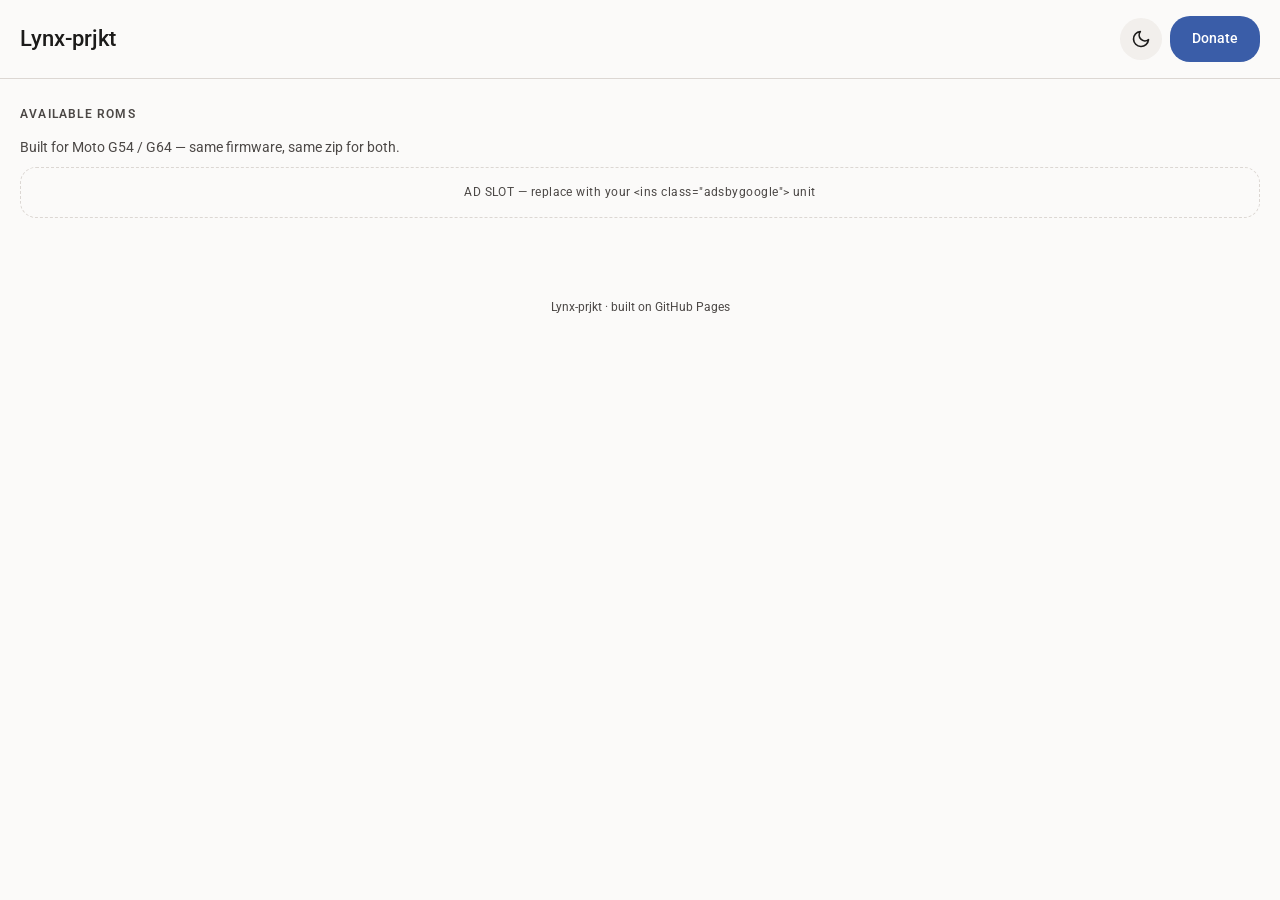
<file: index.html>
<!DOCTYPE html>
<html lang="en">
<head>
<meta charset="UTF-8">
<meta name="viewport" content="width=device-width, initial-scale=1.0">
<title>Lynx-prjkt — Products</title>
<link rel="preconnect" href="https://fonts.googleapis.com">
<link href="https://fonts.googleapis.com/css2?family=Roboto:wght@400;500;700&display=swap" rel="stylesheet">
<link rel="stylesheet" href="style.css">

<!-- ============================================================
     GOOGLE ADSENSE — replace ca-pub-XXXXXXXXXXXXXXXX with your
     real publisher ID once your AdSense account is approved.
     See README.md for full setup steps.
     ============================================================ -->
<script async src="https://pagead2.googlesyndication.com/pagead/js/adsbygoogle.js?client=ca-pub-XXXXXXXXXXXXXXXX" crossorigin="anonymous"></script>

<style>
  .grid{display:grid; grid-template-columns:1fr; gap:20px; padding:4px 20px 20px;}
  .port-card{text-decoration:none; color:inherit; display:block;}
  .port-body{padding:20px;}
  .port-name{font-size:1.3rem; font-weight:500; color:var(--on-surface); margin-bottom:6px;}
  .port-desc{color:var(--on-surface-var); font-size:0.92rem; margin-bottom:14px;}
  .port-meta{display:flex; align-items:center; gap:10px; font-size:0.82rem; color:var(--on-surface-var); padding-top:14px; border-top:1px solid var(--outline);}
  .port-meta .dl-icon{flex-shrink:0;}
  .port-meta-lines{display:flex; flex-direction:column; gap:2px;}
  .empty-state{text-align:center; padding:60px 20px; color:var(--on-surface-var); font-size:0.9rem;}
.hero-note{padding:0 20px 4px; color:var(--on-surface-var); font-size:0.85rem;}
</style>
</head>
<body>

<header>
  <a class="logo" href="index.html">Lynx-prjkt</a>
  <div class="header-actions">
    <button class="icon-btn ripple" id="themeToggleBtn" onclick="toggleTheme()"></button>
    <a class="btn btn-filled ripple" href="#">Donate</a>
  </div>
</header>

<div class="section-label">Available ROMs</div>
<div class="hero-note">Built for Moto G54 / G64 — same firmware, same zip for both.</div>

<!-- Ad slot: sits between the device filter and the port grid. -->
<div class="ad-slot">AD SLOT — replace with your &lt;ins class="adsbygoogle"&gt; unit</div>

<div class="grid" id="portGrid"></div>

<footer>Lynx-prjkt · built on GitHub Pages</footer>

<script src="ports-data.js"></script>
<script src="theme.js"></script>
<script>
  const grid = document.getElementById('portGrid');

  function render(list){
    grid.innerHTML = '';
    if(list.length === 0){
      grid.innerHTML = `<div class="empty-state">No ports posted yet — add your first entry in ports-data.js.</div>`;
      return;
    }
    list.forEach(p => {
      const latest = latestRelease(p);
      const card = document.createElement('a');
      card.className = 'card port-card ripple';
      card.href = `port.html?id=${encodeURIComponent(p.id)}`;
      card.innerHTML = `
        <div class="cover">
          <img src="${p.cover}" alt="${p.name}">
          <span class="badge ${latest.channel}">${latest.channel === 'stable' ? 'STABLE' : 'PRE-RELEASE'}</span>
        </div>
        <div class="port-body">
          <div class="port-name">${p.name}</div>
          <div class="port-desc">${p.tagline}</div>
          <div class="port-meta">
            <svg class="dl-icon" width="16" height="16" viewBox="0 0 24 24" fill="none" stroke="currentColor" stroke-width="2" stroke-linecap="round" stroke-linejoin="round"><path d="M21 15v4a2 2 0 0 1-2 2H5a2 2 0 0 1-2-2v-4"/><polyline points="7 10 12 15 17 10"/><line x1="12" y1="15" x2="12" y2="3"/></svg>
            <div class="port-meta-lines">
              <span>${p.releases.length} download${p.releases.length === 1 ? '' : 's'} available</span>
              <span>Updated: ${latest.uploaded}</span>
            </div>
          </div>
        </div>
      `;
      grid.appendChild(card);
    });
  }

  render(PORTS);
</script>

</body>
</html>
</file>
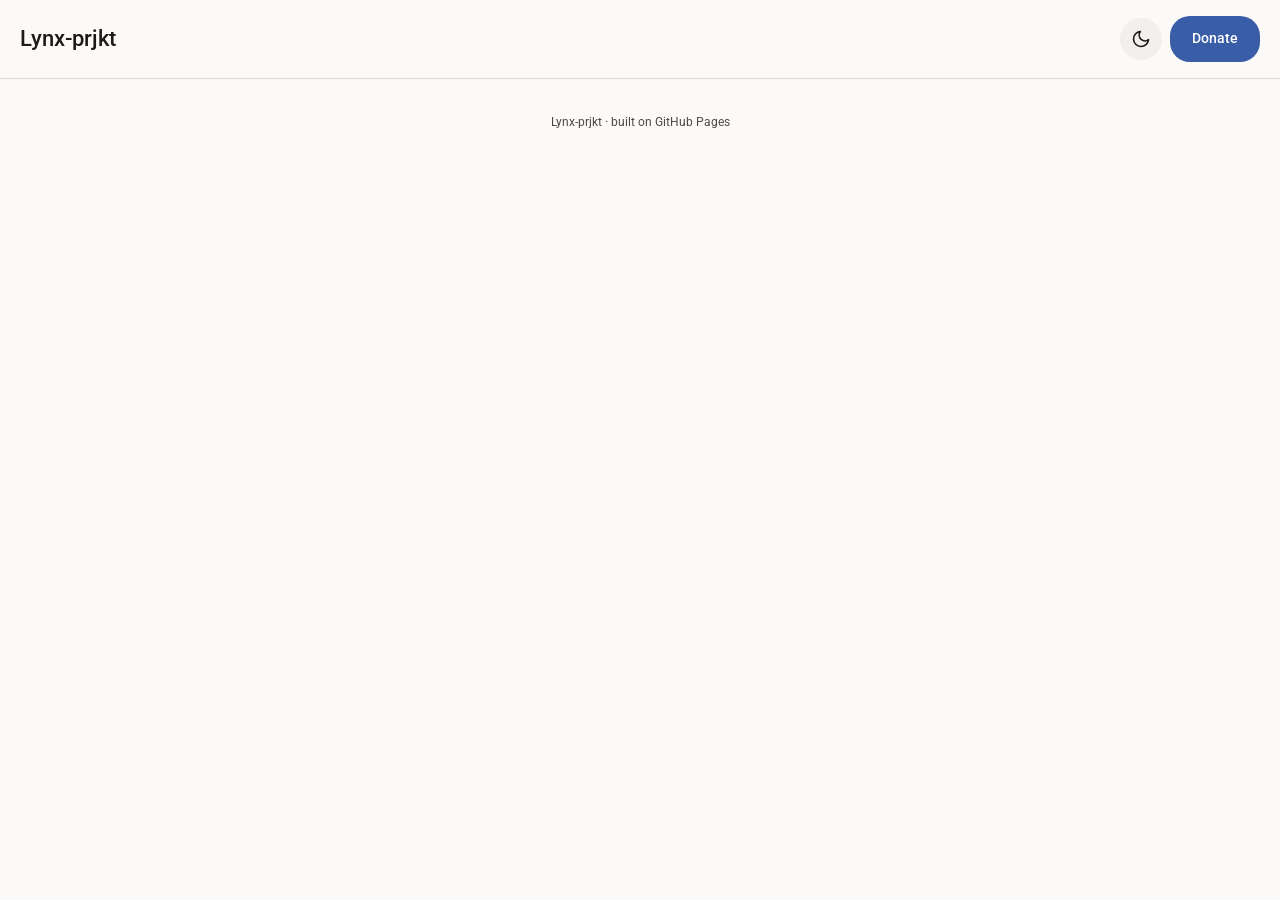
<file: port.html>
<!DOCTYPE html>
<html lang="en">
<head>
<meta charset="UTF-8">
<meta name="viewport" content="width=device-width, initial-scale=1.0">
<title id="pageTitle">Port — Lynx-prjkt</title>
<link rel="preconnect" href="https://fonts.googleapis.com">
<link href="https://fonts.googleapis.com/css2?family=Roboto:wght@400;500;700&display=swap" rel="stylesheet">
<link rel="stylesheet" href="style.css">

<script async src="https://pagead2.googlesyndication.com/pagead/js/adsbygoogle.js?client=ca-pub-XXXXXXXXXXXXXXXX" crossorigin="anonymous"></script>

<style>
  .back-row{padding:18px 20px 0;}
  .cover-wrap{padding:18px 20px 0;}
  .cover-wrap .cover{border-radius:24px;}
  .detail-body{padding:22px 20px 6px;}
  .status-tag{display:inline-block; font-size:0.78rem; font-weight:700; letter-spacing:0.06em; padding:5px 0;}
  .status-tag.stable{color:var(--stable);}
  .status-tag.pre{color:var(--pre);}
  h1.title{font-size:2rem; font-weight:500; color:var(--on-surface); margin:4px 0 14px;}
  .description{color:var(--on-surface-var); font-size:0.98rem; max-width:60ch;}
  .actions{padding:22px 20px 4px; display:flex; flex-direction:column; gap:10px;}
  .actions .btn{width:100%; padding:15px;}
  .releases{padding:0 20px; display:flex; flex-direction:column; gap:16px;}
  .release-card{padding:20px;}
  .release-title{font-size:1.1rem; font-weight:500; color:var(--on-surface); margin-bottom:6px;}
  .release-meta{color:var(--on-surface-var); font-size:0.85rem; margin-bottom:14px;}
  .tag-row{display:flex; gap:8px; margin-bottom:16px; flex-wrap:wrap;}
  .tag{font-size:0.72rem; font-weight:600; letter-spacing:0.02em; padding:5px 12px; border-radius:10px;}
  .tag.STABLE{background:var(--stable-container); color:var(--stable);}
  .tag.PRE{background:var(--pre-container); color:var(--pre);}
  .tag.version{background:var(--surface-container-high); color:var(--on-surface-var);}
  .release-card .btn{width:100%; margin-bottom:10px;}
  .release-card .btn:last-child{margin-bottom:0;}
  .not-found{padding:60px 20px; text-align:center; color:var(--on-surface-var);}
  .not-found a{color:var(--primary); font-weight:600;}
</style>
</head>
<body>

<header>
  <a class="logo" href="index.html">Lynx-prjkt</a>
  <div class="header-actions">
    <button class="icon-btn ripple" id="themeToggleBtn" onclick="toggleTheme()"></button>
    <a class="btn btn-filled ripple" href="#">Donate</a>
  </div>
</header>

<div id="content"></div>

<footer>Lynx-prjkt · built on GitHub Pages</footer>

<script src="ports-data.js"></script>
<script src="theme.js"></script>
<script src="modals.js"></script>
<script>
  const params = new URLSearchParams(location.search);
  const port = PORTS.find(p => p.id === params.get('id'));
  const content = document.getElementById('content');

  function icon(name){
    if(name === 'download'){
      return `<svg width="17" height="17" viewBox="0 0 24 24" fill="none" stroke="currentColor" stroke-width="2" stroke-linecap="round" stroke-linejoin="round"><path d="M21 15v4a2 2 0 0 1-2 2H5a2 2 0 0 1-2-2v-4"/><polyline points="7 10 12 15 17 10"/><line x1="12" y1="15" x2="12" y2="3"/></svg>`;
    }
    if(name === 'link'){
      return `<svg width="15" height="15" viewBox="0 0 24 24" fill="none" stroke="currentColor" stroke-width="2" stroke-linecap="round" stroke-linejoin="round"><path d="M10 13a5 5 0 0 0 7.54.54l3-3a5 5 0 0 0-7.07-7.07l-1.72 1.71"/><path d="M14 11a5 5 0 0 0-7.54-.54l-3 3a5 5 0 0 0 7.07 7.07l1.71-1.71"/></svg>`;
    }
    if(name === 'back'){
      return `<svg width="16" height="16" viewBox="0 0 24 24" fill="none" stroke="currentColor" stroke-width="2" stroke-linecap="round" stroke-linejoin="round"><line x1="19" y1="12" x2="5" y2="12"/><polyline points="12 19 5 12 12 5"/></svg>`;
    }
    return '';
  }

  function releaseGroup(title, releases){
    if(releases.length === 0) return '';
    const cards = releases.map(r => `
      <div class="card release-card">
        <div class="release-title">${r.title}</div>
        <div class="release-meta">${r.device} · ${r.android} · ${r.size} · Uploaded: ${r.uploaded}</div>
        <div class="tag-row">
          ${r.tags.map(t => `<span class="tag ${t === 'STABLE' || t === 'PRE' ? t : 'version'}">${t}</span>`).join('')}
        </div>
        <button class="btn btn-filled ripple" onclick="openDownloadReminder('${r.downloadUrl}','download')">${icon('download')} Download</button>
        ${r.mirrorUrl ? `<button class="btn btn-outlined ripple" onclick="openDownloadReminder('${r.mirrorUrl}','mirror')">${icon('link')} Mirror</button>` : ''}
      </div>
    `).join('');
    return `
      <div class="group-label">${title}<span class="rule"></span></div>
      <div class="releases">${cards}</div>
    `;
  }

  if(!port){
    content.innerHTML = `
      <div class="not-found">
        Port not found.<br><br>
        <a href="index.html">← Back to all ROMs</a>
      </div>
    `;
  } else {
    document.getElementById('pageTitle').textContent = `${port.name} - Lynx-prjkt`;
    const latest = latestRelease(port);
    const stableReleases = port.releases.filter(r => r.channel === 'stable');
    const preReleases = port.releases.filter(r => r.channel === 'pre');

    content.innerHTML = `
      <div class="back-row">
        <a class="btn btn-tonal ripple" href="index.html">${icon('back')} Back</a>
      </div>

      <div class="cover-wrap">
        <div class="cover"><img src="${port.cover}" alt="${port.name}"></div>
      </div>

      <div class="detail-body">
        <span class="status-tag ${latest.channel}">${latest.channel === 'stable' ? 'STABLE' : 'PRE-RELEASE'}</span>
        <h1 class="title">${port.name}</h1>
        <p class="description">${port.description}</p>
      </div>

      <div class="actions">
        <button class="btn btn-filled ripple" onclick="openFlashModal('${port.id}')">How to flash</button>
        <a class="btn btn-tonal ripple" href="${port.telegram}" target="_blank" rel="noopener">Screenshots</a>
        <button class="btn btn-tonal ripple" onclick="openChangelogModal('${port.id}')">Changelogs</button>
      </div>

      <!-- Ad slot: between the action buttons and the download list. -->
      <div class="ad-slot">AD SLOT — replace with your &lt;ins class="adsbygoogle"&gt; unit</div>

      <div class="section-label">Download Files</div>
      ${releaseGroup('Stable Releases', stableReleases)}
      ${releaseGroup('Pre-Release', preReleases)}
    `;
  }
</script>

</body>
</html>
</file>
<file: style.css>
/* ============================================================
   MATERIAL YOU TOKENS
   Two palettes (light / dark), switched by data-theme on <html>.
   Everything below derives from these variables — change a value
   here and it updates across both pages.
   ============================================================ */
:root,
[data-theme="light"]{
  --bg:#fbfaf9;
  --surface:#ffffff;
  --surface-container:#f2efec;
  --surface-container-high:#eae6e2;
  --on-surface:#1c1b1a;
  --on-surface-var:#4c4846;
  --outline:#dcd7d3;

  --primary:#3a5da8;
  --on-primary:#ffffff;
  --primary-container:#dae2ff;
  --on-primary-container:#001945;

  --stable:#2c6e49;
  --stable-container:#d4f0dd;
  --pre:#8a5300;
  --pre-container:#ffe1b3;

  --shadow: 0 1px 3px rgba(0,0,0,0.10), 0 4px 14px rgba(28,27,26,0.06);
}

[data-theme="dark"]{
  --bg:#0f0f0f;
  --surface:#161616;
  --surface-container:#1e1e1e;
  --surface-container-high:#282828;
  --on-surface:#eae6e2;
  --on-surface-var:#c8c2bd;
  --outline:#3a3a3a;

  --primary:#adc6ff;
  --on-primary:#00296b;
  --primary-container:#1c3d78;
  --on-primary-container:#dae2ff;

  --stable:#8fd8a8;
  --stable-container:#1c3d29;
  --pre:#f5c26b;
  --pre-container:#4a3400;

  --shadow: 0 1px 3px rgba(0,0,0,0.4), 0 4px 16px rgba(0,0,0,0.35);
}

*{box-sizing:border-box; margin:0; padding:0;}
html{color-scheme: light dark;}
body{
  font-family:'Roboto', 'Google Sans', system-ui, -apple-system, sans-serif;
  background:var(--bg);
  color:var(--on-surface);
  line-height:1.5;
  padding-bottom:60px;
  min-height:100vh;
  transition: background .2s ease, color .2s ease;
}

/* ---------- App bar ---------- */
header{
  display:flex;
  align-items:center;
  justify-content:space-between;
  gap:10px;
  padding:16px 20px;
  position:sticky;
  top:0;
  background:color-mix(in srgb, var(--bg) 88%, transparent);
  backdrop-filter: blur(14px);
  z-index:10;
  border-bottom:1px solid var(--outline);
}
.logo{
  font-weight:500;
  font-size:1.35rem;
  letter-spacing:0;
  color:var(--on-surface);
  text-decoration:none;
}
.header-actions{display:flex; align-items:center; gap:8px; flex-shrink:0;}

/* ---------- Buttons (M3 shapes) ---------- */
.btn{
  position:relative;
  overflow:hidden;
  display:inline-flex;
  align-items:center;
  justify-content:center;
  gap:8px;
  font-family:inherit;
  font-weight:500;
  font-size:0.9rem;
  border:none;
  cursor:pointer;
  text-decoration:none;
  -webkit-tap-highlight-color:transparent;
}
.btn-filled{
  background:var(--primary);
  color:var(--on-primary);
  padding:12px 22px;
  border-radius:20px;
}
.btn-tonal{
  background:var(--primary-container);
  color:var(--on-primary-container);
  padding:12px 22px;
  border-radius:20px;
}
.btn-outlined{
  background:transparent;
  color:var(--on-surface);
  border:1px solid var(--outline);
  padding:11px 22px;
  border-radius:20px;
}
.icon-btn{
  width:42px; height:42px;
  border-radius:50%;
  background:var(--surface-container);
  color:var(--on-surface);
  display:flex; align-items:center; justify-content:center;
  border:none; cursor:pointer; flex-shrink:0;
}

.ripple-fx{
  position:absolute;
  border-radius:50%;
  background:currentColor;
  opacity:0.18;
  transform:scale(0);
  animation:ripple .5s ease-out;
  pointer-events:none;
}
@keyframes ripple{ to{ transform:scale(1); opacity:0; } }

/* ---------- Section labels / dividers ---------- */
.section-label{
  text-transform:uppercase;
  letter-spacing:0.1em;
  font-size:0.75rem;
  font-weight:600;
  color:var(--on-surface-var);
  padding:26px 20px 14px;
}
.group-label{
  display:flex; align-items:center; gap:12px;
  text-transform:uppercase; letter-spacing:0.1em; font-size:0.75rem; font-weight:600;
  color:var(--on-surface-var); padding:8px 20px 12px;
}
.group-label .rule{flex:1; height:1px; background:var(--outline);}

/* ---------- Filter chip / select ---------- */
.filter-row{padding:0 20px 18px;}
.filter-select{
  appearance:none;
  background:var(--surface-container);
  border:1px solid var(--outline);
  color:var(--on-surface);
  font-family:inherit;
  font-weight:500;
  font-size:0.92rem;
  padding:13px 40px 13px 18px;
  border-radius:16px;
  width:100%;
  max-width:320px;
  background-image:linear-gradient(45deg, transparent 50%, var(--on-surface-var) 50%), linear-gradient(135deg, var(--on-surface-var) 50%, transparent 50%);
  background-position: calc(100% - 22px) center, calc(100% - 17px) center;
  background-size:5px 5px, 5px 5px;
  background-repeat:no-repeat;
}

/* ---------- Ad slot ---------- */
.ad-slot{
  margin:6px 20px 22px;
  padding:16px;
  border:1.5px dashed var(--outline);
  border-radius:16px;
  text-align:center;
  color:var(--on-surface-var);
  font-size:0.72rem;
  letter-spacing:0.04em;
}

/* ---------- Cards (M3 elevated / filled card) ---------- */
.card{
  background:var(--surface-container);
  border-radius:24px;
  overflow:hidden;
  box-shadow:var(--shadow);
}

.cover{width:100%; aspect-ratio:16/10; background:var(--surface-container-high); position:relative; overflow:hidden;}
.cover img{width:100%; height:100%; object-fit:cover; display:block;}

.badge{
  position:absolute; top:12px; right:12px;
  font-size:0.68rem; font-weight:700; letter-spacing:0.04em;
  padding:6px 12px; border-radius:12px;
}
.badge.stable{background:var(--stable-container); color:var(--stable);}
.badge.pre{background:var(--pre-container); color:var(--pre);}

footer{
  text-align:center;
  padding:34px 20px 10px;
  color:var(--on-surface-var);
  font-size:0.75rem;
}

/* ---------- Modals ---------- */
body.modal-open{overflow:hidden;}
.modal-overlay{
  position:fixed; inset:0;
  background:rgba(0,0,0,0.55);
  display:flex; align-items:flex-end;
  justify-content:center;
  z-index:100;
  animation:fadeIn .15s ease;
}
@keyframes fadeIn{ from{opacity:0;} to{opacity:1;} }
.modal-card{
  position:relative;
  width:100%;
  max-width:520px;
  max-height:88vh;
  overflow-y:auto;
  background:var(--surface-container-high);
  border-radius:28px 28px 0 0;
  padding:28px 22px 32px;
  animation:slideUp .2s ease;
}
@media (min-width:560px){
  .modal-overlay{align-items:center;}
  .modal-card{border-radius:28px;}
}
@keyframes slideUp{ from{transform:translateY(24px); opacity:0;} to{transform:translateY(0); opacity:1;} }
.modal-close{position:absolute; top:14px; right:14px;}
.modal-title{font-size:1.4rem; font-weight:500; color:var(--on-surface); padding-right:40px; margin-bottom:18px;}
.modal-subhead{font-size:1rem; font-weight:600; color:var(--primary); margin:20px 0 10px;}
.modal-subhead:first-of-type{margin-top:0;}
.modal-subhead-date{color:var(--on-surface-var); font-weight:400; font-size:0.85rem;}
.modal-text{color:var(--on-surface-var); font-size:0.92rem; margin-bottom:10px;}
.modal-callout{
  background:var(--surface-container);
  border:1px solid var(--outline);
  border-radius:16px;
  padding:16px;
  color:var(--on-surface-var);
  font-size:0.88rem;
}
.modal-list{padding-left:22px; color:var(--on-surface-var); font-size:0.92rem; display:flex; flex-direction:column; gap:6px;}
.modal-list.numbered{padding-left:24px;}
.modal-list code{background:var(--surface-container); padding:2px 6px; border-radius:6px; font-size:0.85em;}
.modal-link{color:var(--primary); font-weight:500;}
.modal-actions{display:flex; flex-direction:column; gap:10px; margin-top:22px;}
.modal-actions .btn{width:100%; padding:14px;}
.modal-actions .btn:disabled{opacity:0.6; cursor:not-allowed;}
</file>
